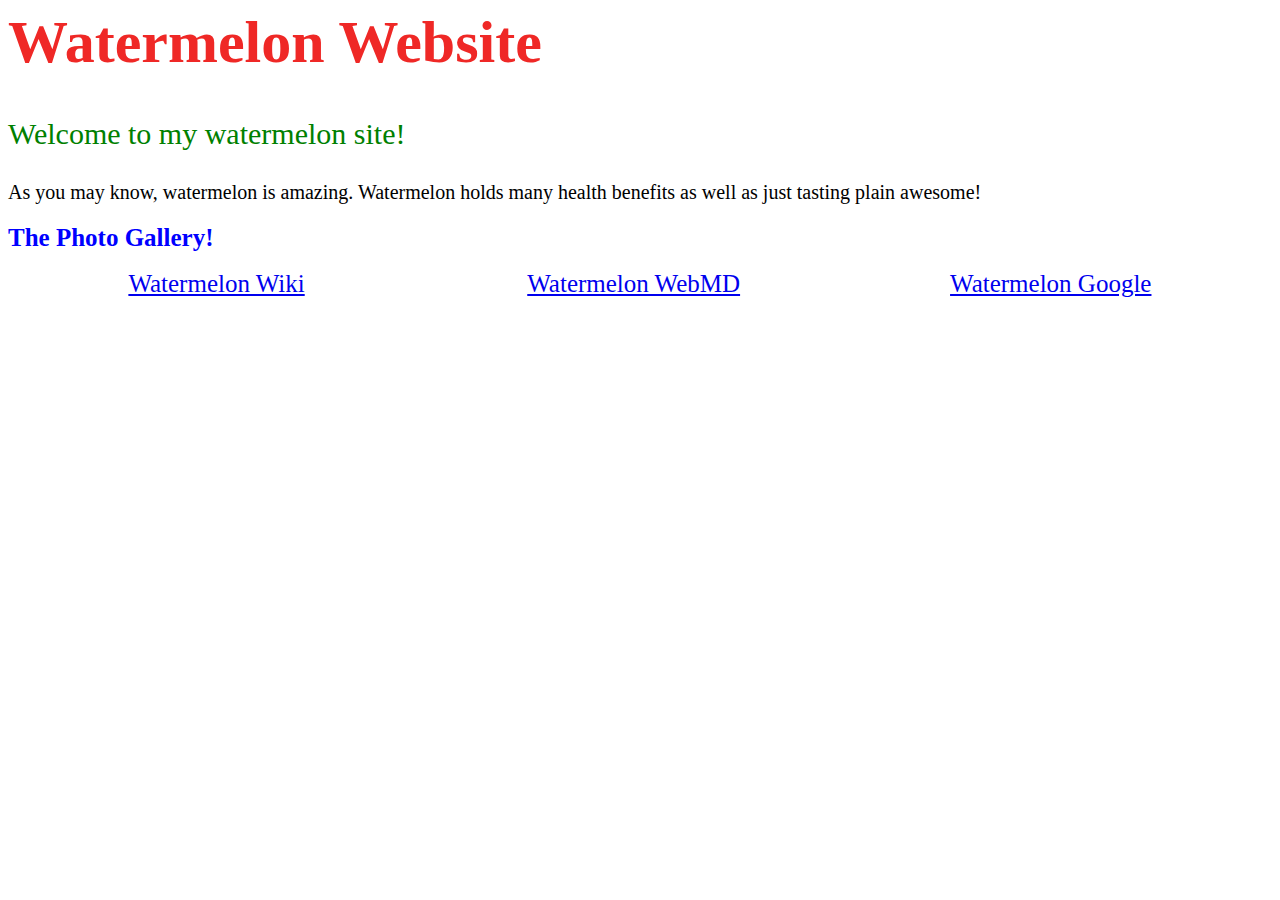
<file: index.html>
<html>
<head>
    <meta charset="UTF-8">
    <meta name="viewport"
          content="width=device-width, user-scalable=no, initial-scale=1.0, maximum-scale=1.0, minimum-scale=1.0">
    <meta http-equiv="X-UA-Compatible" content="ie=edge">
    <title>1 Ugly Website</title>

    <link rel="stylesheet" href="https://necolas.github.io/normalize.css/8.0.1/normalize.css">
    <link rel="stylesheet" href="style.css">

</head>
<body>

    <div class="hero">
        <h1>Watermelon Website</h1>

        <p id="intro">
            Welcome to my watermelon site!
        </p>
    </div>

    <p class="mainp">
        As you may know, watermelon is amazing. Watermelon holds many health benefits as well as just tasting plain awesome!
    </p>

    <a href="photo_gallery.html" class="link">The Photo Gallery!</a>
    <br />
    <br />

    <ul>
        <li class="bottom_3_links"><a href="https://en.wikipedia.org/wiki/Watermelon">Watermelon Wiki</a></li>
        <li class="bottom_3_links"><a href="https://www.webmd.com/diet/ss/slideshow-health-benefits-of-watermelon">Watermelon WebMD</a></li>
        <li class="bottom_3_links"><a href="https://www.google.com/search?gs_ssp=eJzj4tDP1TfILihMMWB0YPDiKk8sSS3KTc3JzwMAWS0HwQ&q=watermelon&oq=waterme&aqs=chrome.1.69i57j46i433i512j0i433i512j46i433i512j0i512l2j0i433i512j0i512j0i433i512j0i271.2609j0j7&sourceid=chrome&ie=UTF-8">Watermelon Google</a></li>
    </ul>

</body>
</html>
</file>
<file: style.css>
*{
box-sizing: border-box;
}

body{
    background: #FFF url(https://www.tastingtable.com/img/gallery/why-you-should-pay-attention-to-the-tail-of-your-watermelon/l-intro-1655671940.jpg) no-repeat center center;
    background-size: cover;
}

/* My Page Styles */
.hero h1{
    color: #EF2826;
    font-size: 60px;
}

#intro{
    color: green;
    font-size: 30px;
}

.mainp{
    font-size: 20px;
}

ul{
    list-style: none;
    margin: 0;
    padding: 0;
    font-size: 0;
}

.caption{
    font-size: 40px;
}

div.container{
    text-align: center;
}

.bottom_links{
    display: inline-block;
    text-align: center;
}

li{
    list-style: none;
}

.bottom_3_links{
    color: blue;
    font-size: 25px;
    font_weight: bold;
    display: inline-block;
    width: 33%;
    text-decoration: none;
    text-align: center;
}

.link{
    color: blue;
    font-size: 25px;
    font-weight: bold;
    display: inline;
    text-decoration: none;
}

.link a{
    color: blue;
    font-size: 30px;
    font-weight: bold;
    text-decoration: none;
}
</file>
